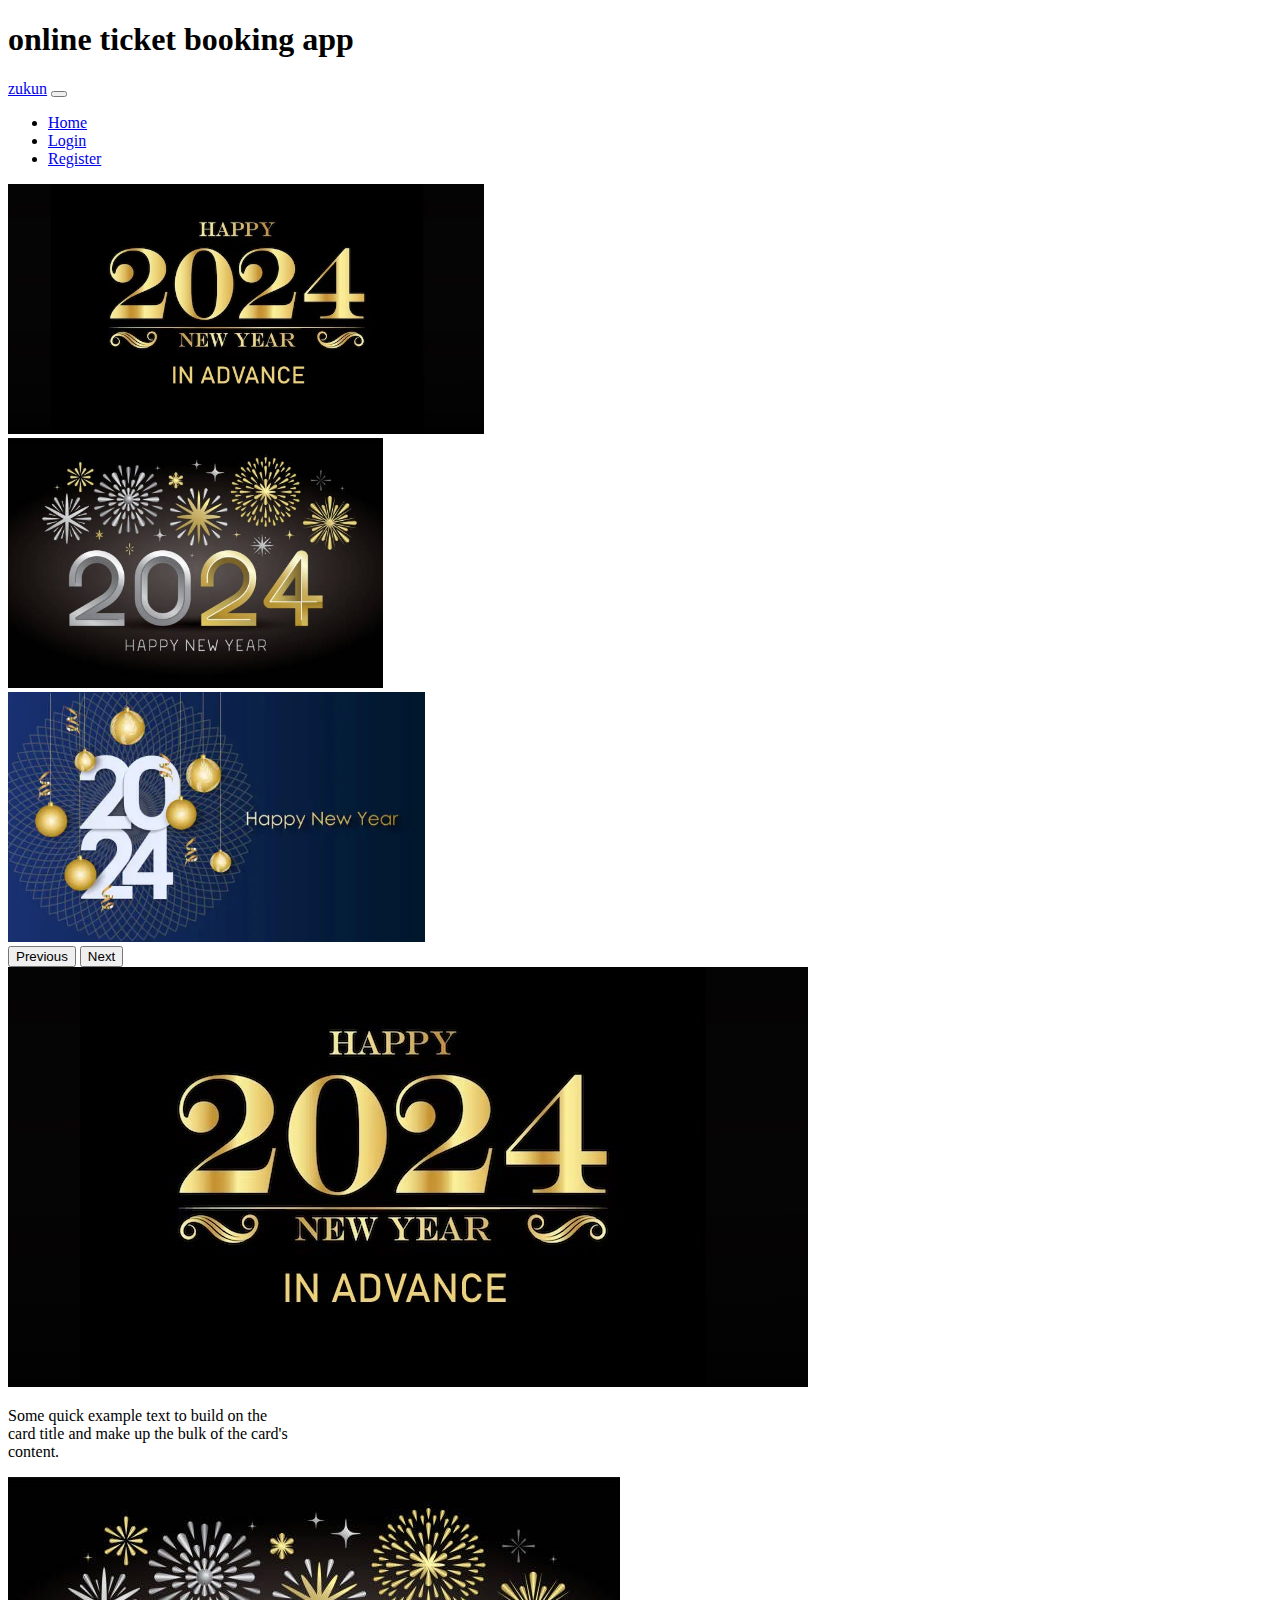
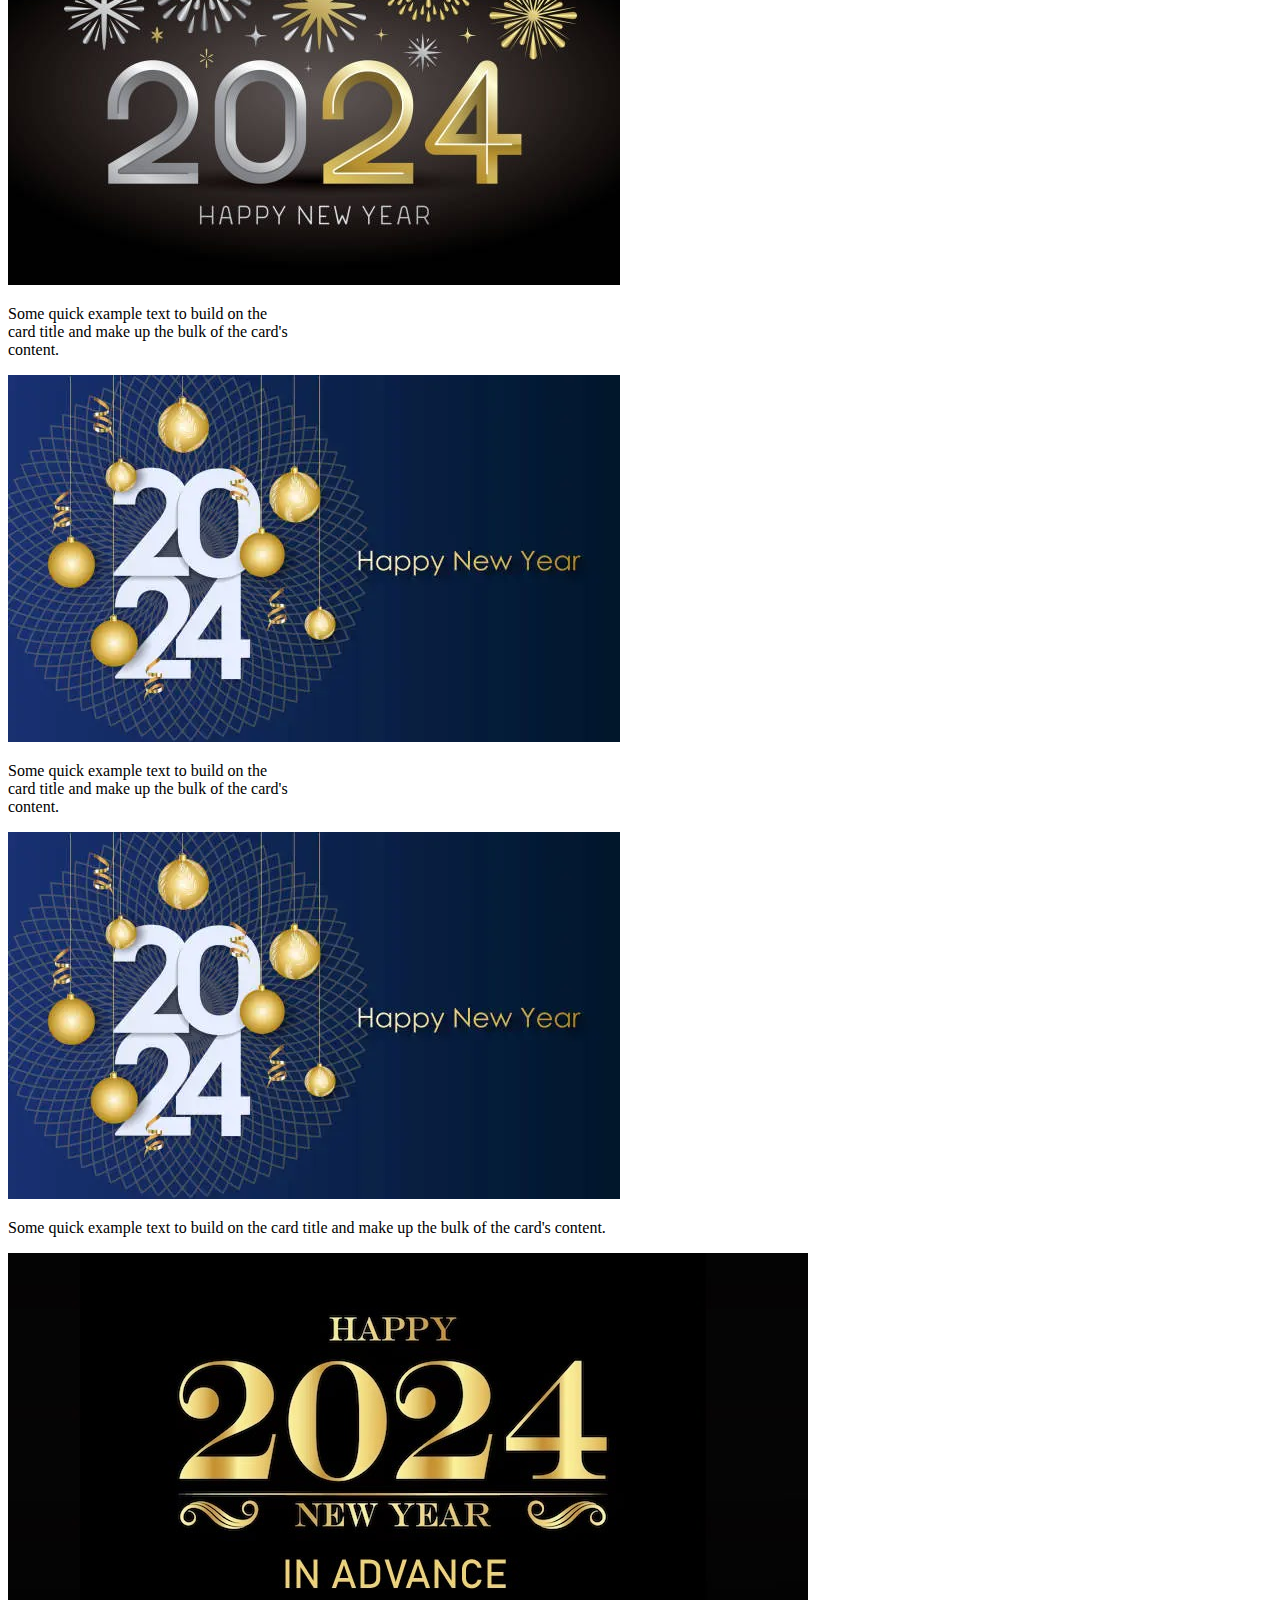
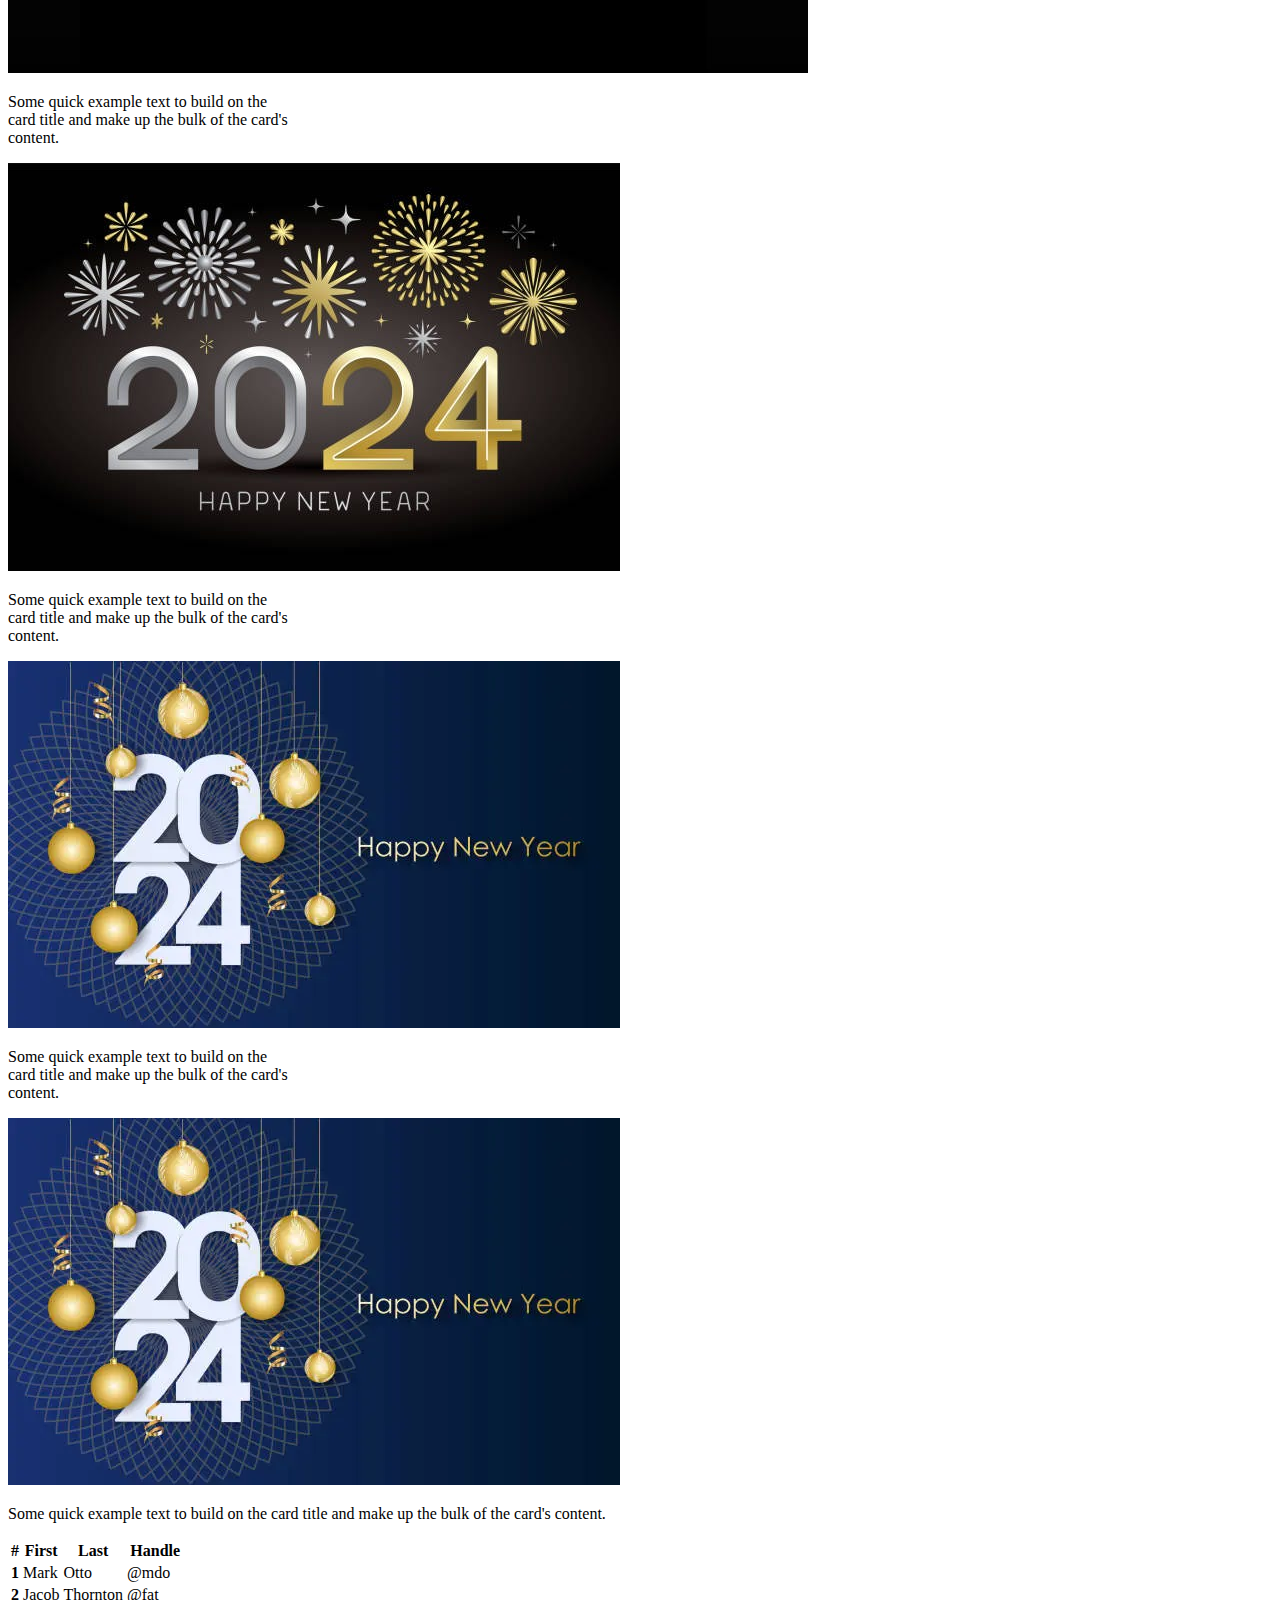
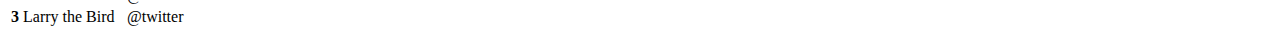
<file: newyear_webite/index.html>
<!DOCTYPE html>
<html lang="en">
<head>
    <meta charset="UTF-8">
    <meta name="viewport" content="width=device-width, initial-scale=1.0">
    <title>Document</title>
    <link href="https://cdn.jsdelivr.net/npm/bootstrap@5.0.2/dist/css/bootstrap.min.css" rel="stylesheet" integrity="sha384-EVSTQN3/azprG1Anm3QDgpJLIm9Nao0Yz1ztcQTwFspd3yD65VohhpuuCOmLASjC" crossorigin="anonymous">
   

   
</head>
<body>

    <div class="container">
        <div class="header bg-primary text-white p-5 text-center">
            <h1>online ticket booking app</h1>

        </div>


        <div>
            <nav class="navbar navbar-expand-lg navbar-light bg-dark">
                <div class="container-fluid">
                  <a class="navbar-brand text-white" href="#">zukun</a>
                  <button class="navbar-toggler" type="button" data-bs-toggle="collapse" data-bs-target="#navbarNav" aria-controls="navbarNav" aria-expanded="false" aria-label="Toggle navigation">
                    <span class="navbar-toggler-icon"></span>
                  </button>
                  <div class="collapse navbar-collapse" id="navbarNav">
                    <ul class="navbar-nav">
                      <li class="nav-item">
                        <a class="nav-link active text-white" aria-current="page" href="#">Home</a>
                      </li>
                      <li class="nav-item">
                        <a class="nav-link text-white" href="login.html">Login</a>
                      </li>
                      <li class="nav-item">
                        <a class="nav-link text-white" href="#">Register</a>
                      </li>
                     
                    </ul>
                  </div>
                </div>
              </nav>
        </div>

        <div>
            <div id="carouselExampleControls" class="carousel slide" data-bs-ride="carousel">
                <div class="carousel-inner">
                  <div class="carousel-item active">
                    <img src="img1.jpg" class="d-block w-100" height="250px" alt="...">
                  </div>
                  <div class="carousel-item">
                    <img src="img2.jpg" class="d-block w-100" height="250px" alt="...">
                  </div>
                  <div class="carousel-item">
                    <img src="img3.webp" class="d-block w-100" height="250px" alt="...">
                  </div>
                </div>
                <button class="carousel-control-prev" type="button" data-bs-target="#carouselExampleControls" data-bs-slide="prev">
                  <span class="carousel-control-prev-icon" aria-hidden="true"></span>
                  <span class="visually-hidden">Previous</span>
                </button>
                <button class="carousel-control-next" type="button" data-bs-target="#carouselExampleControls" data-bs-slide="next">
                  <span class="carousel-control-next-icon" aria-hidden="true"></span>
                  <span class="visually-hidden">Next</span>
                </button>
              </div>
        </div>

        <div class="mt-5">
            <div class="row">
                <div class="col-3">
                    <div class="card" style="width: 18rem;">
                        <img src="img1.jpg" class="card-img-top" alt="...">
                        <div class="card-body">
                          <p class="card-text">Some quick example text to build on the card title and make up the bulk of the card's content.</p>
                        </div>
                      </div>

                </div>

                <div class="col-3">
                    <div class="card" style="width: 18rem;">
                        <img src="img2.jpg" class="card-img-top" alt="...">
                        <div class="card-body">
                          <p class="card-text">Some quick example text to build on the card title and make up the bulk of the card's content.</p>
                        </div>
                      </div>

                </div>

                <div class="col-3">
                    <div class="card" style="width: 18rem;">
                        <img src="img3.webp" class="card-img-top" alt="...">
                        <div class="card-body">
                          <p class="card-text">Some quick example text to build on the card title and make up the bulk of the card's content.</p>
                        </div>
                      </div>

                </div>
                <div class="col-3">
                    <div class="card" style="width: rem;">
                        <img src="img3.webp" class="card-img-top" alt="...">
                        <div class="card-body">
                          <p class="card-text">Some quick example text to build on the card title and make up the bulk of the card's content.</p>
                        </div>
                      </div>

                </div>

            </div>
        </div>
        
        <div class="mt-5">
            <div class="row">
                <div class="col-3">
                    <div class="card" style="width: 18rem;">
                        <img src="img1.jpg" class="card-img-top" alt="...">
                        <div class="card-body">
                          <p class="card-text">Some quick example text to build on the card title and make up the bulk of the card's content.</p>
                        </div>
                      </div>

                </div>

                <div class="col-3">
                    <div class="card" style="width: 18rem;">
                        <img src="img2.jpg" class="card-img-top" alt="...">
                        <div class="card-body">
                          <p class="card-text">Some quick example text to build on the card title and make up the bulk of the card's content.</p>
                        </div>
                      </div>

                </div>

                <div class="col-3">
                    <div class="card" style="width: 18rem;">
                        <img src="img3.webp" class="card-img-top" alt="...">
                        <div class="card-body">
                          <p class="card-text">Some quick example text to build on the card title and make up the bulk of the card's content.</p>
                        </div>
                      </div>

                </div>
                <div class="col-3">
                    <div class="card" style="width: rem;">
                        <img src="img3.webp" class="card-img-top" alt="...">
                        <div class="card-body">
                          <p class="card-text">Some quick example text to build on the card title and make up the bulk of the card's content.</p>
                        </div>
                      </div>

                </div>

            </div>
        </div>

        <div>
            <table class="table">
                <thead>
                  <tr>
                    <th scope="col">#</th>
                    <th scope="col">First</th>
                    <th scope="col">Last</th>
                    <th scope="col">Handle</th>
                  </tr>
                </thead>
                <tbody>
                  <tr>
                    <th scope="row">1</th>
                    <td>Mark</td>
                    <td>Otto</td>
                    <td>@mdo</td>
                  </tr>
                  <tr>
                    <th scope="row">2</th>
                    <td>Jacob</td>
                    <td>Thornton</td>
                    <td>@fat</td>
                  </tr>
                  <tr>
                    <th scope="row">3</th>
                    <td colspan="2">Larry the Bird</td>
                    <td>@twitter</td>
                  </tr>
                </tbody>
              </table>
        </div>
       
    </div>

    


  


    <script src="https://cdn.jsdelivr.net/npm/bootstrap@5.0.2/dist/js/bootstrap.bundle.min.js" integrity="sha384-MrcW6ZMFYlzcLA8Nl+NtUVF0sA7MsXsP1UyJoMp4YLEuNSfAP+JcXn/tWtIaxVXM" crossorigin="anonymous"></script>
    <script src="https://cdn.jsdelivr.net/npm/@popperjs/core@2.9.2/dist/umd/popper.min.js" integrity="sha384-IQsoLXl5PILFhosVNubq5LC7Qb9DXgDA9i+tQ8Zj3iwWAwPtgFTxbJ8NT4GN1R8p" crossorigin="anonymous"></script>
    <script src="https://cdn.jsdelivr.net/npm/bootstrap@5.0.2/dist/js/bootstrap.min.js" integrity="sha384-cVKIPhGWiC2Al4u+LWgxfKTRIcfu0JTxR+EQDz/bgldoEyl4H0zUF0QKbrJ0EcQF" crossorigin="anonymous"></script>
    
</body>
</html>
</file>
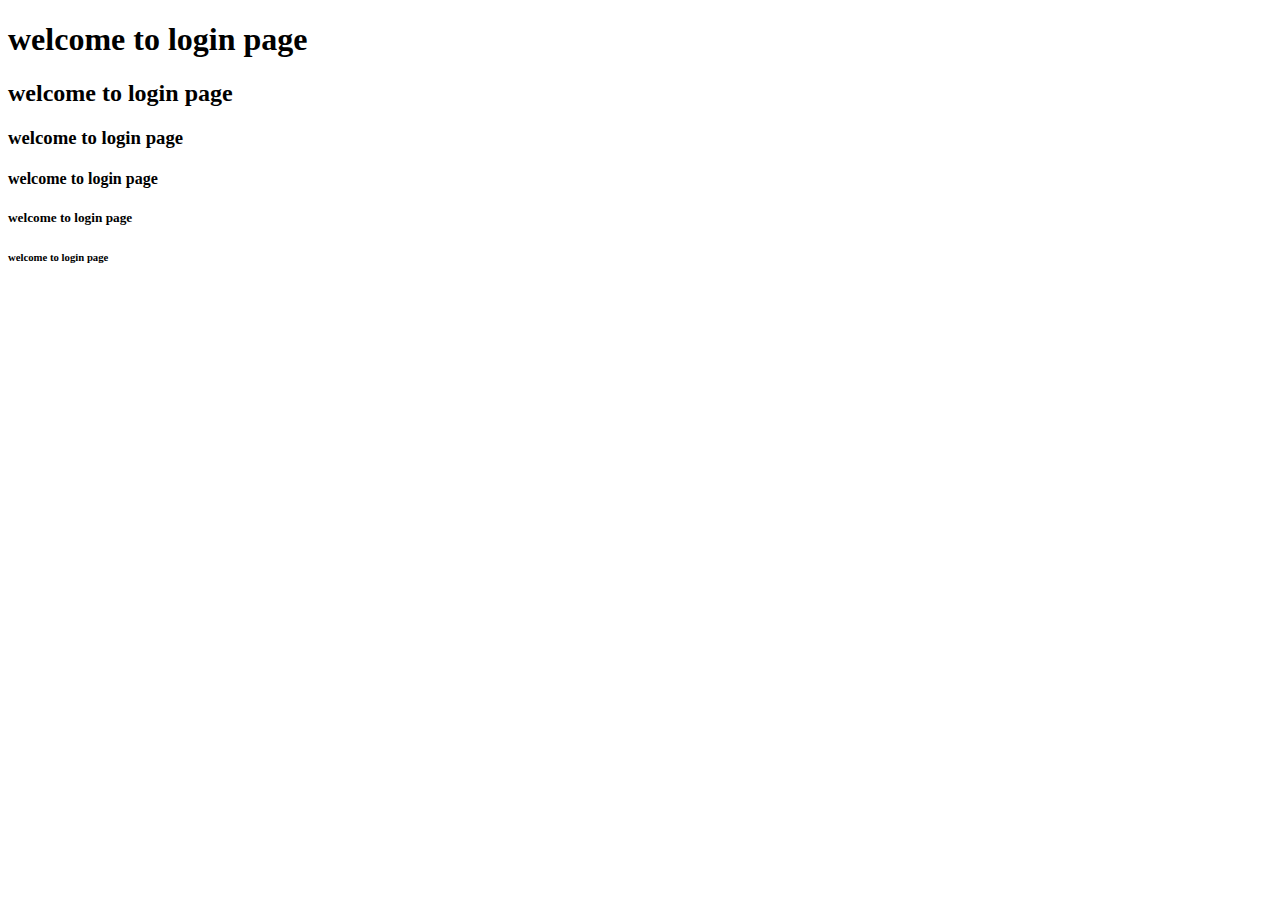
<file: newyear_webite/login.html>
<!DOCTYPE html>
<html>
    <head>
        <title>vignesh</title>
    </head>
    <body>
       <h1>welcome to login page</h1>
       <h2>welcome to login page</h2>
       <h3>welcome to login page</h3>
       <h4>welcome to login page</h4>
       <h5>welcome to login page</h5>
       <h6>welcome to login page</h6>


    
    </body>
</html>
</file>
